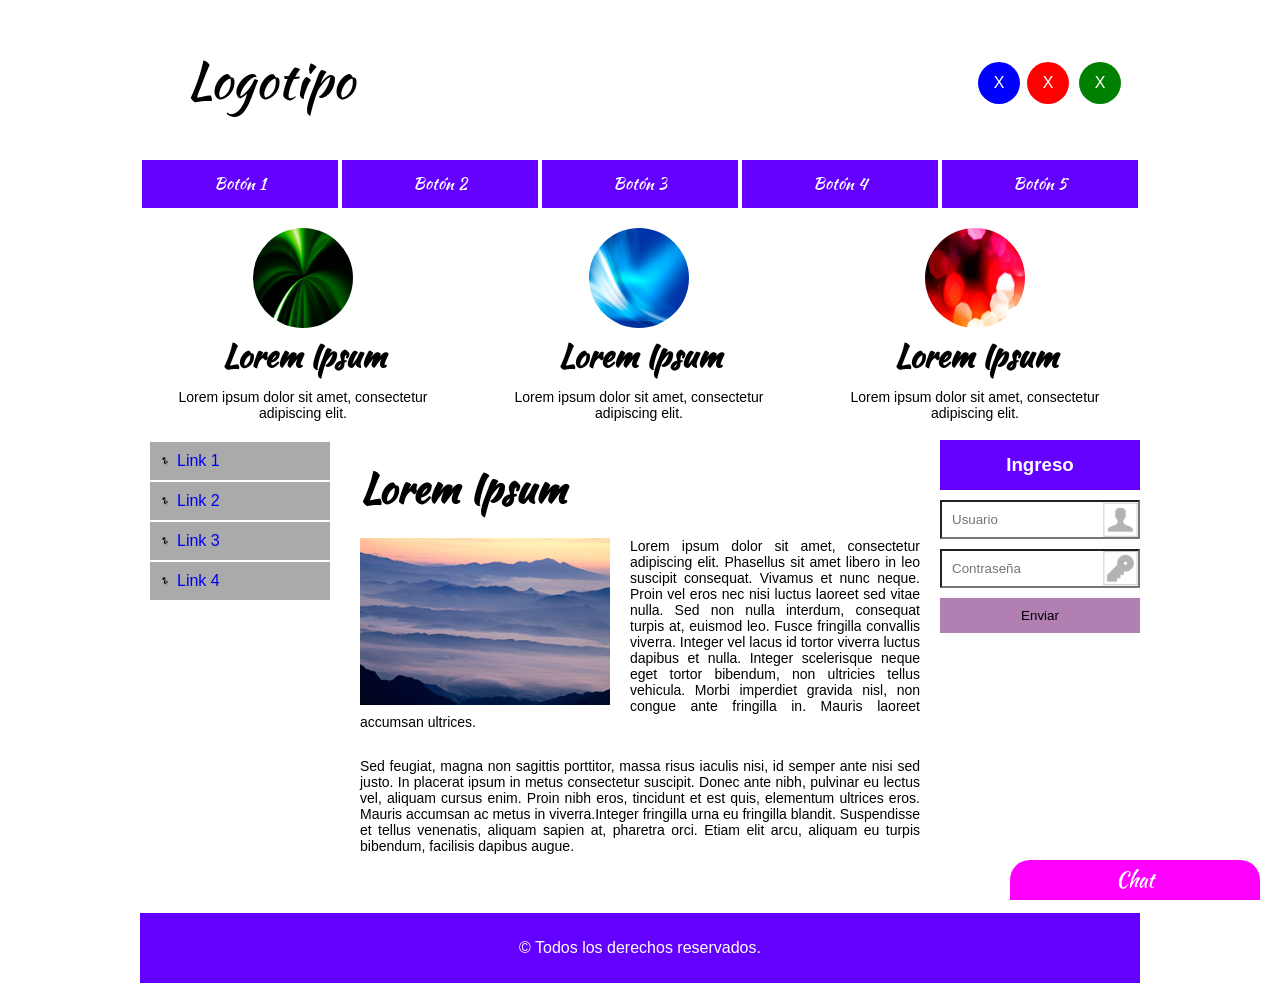
<file: index.html>
<!doctype html>
<html>
<head>
<meta charset="utf-8">
<title>Propiedades de Enlace</title>
<link href='https://fonts.googleapis.com/css?family=Kaushan+Script' rel='stylesheet' type='text/css'>

<link href="estilo.css" type="text/css" rel="stylesheet" media="">

</head>

<body>

<div id="chat">Chat</div>

<!-- Inicia Cabezote -->

<header>

	<div id="logo">Logotipo</div>
    
    <div id="icono1" class="redes">X</div>
    <div id="icono2" class="redes">X</div>
    <div id="icono3" class="redes">X</div>
    
</header>

<!-- Cierra Cabezote -->

<!-- Inicia Barra de Navegación -->
<nav>

	<ul>
    
    	<a href="#"><li class="botones">Botón 1</li></a>
        <a href="#"><li class="botones">Botón 2</li></a>
        <a href="#"><li class="botones">Botón 3</li></a>
        <a href="#"><li class="botones">Botón 4</li></a>
        <a href="#"><li class="botones">Botón 5</li></a>
  
    </ul>

</nav>

<!-- Cierra Barra de Navegación -->

<!-- Inicia parte Superior -->

<div id="top">

	<ul>
    	<li>
        	<img src="img01.jpg" width="100">
        	<h1>Lorem Ipsum</h1>
            <p>Lorem ipsum dolor sit amet, consectetur adipiscing elit.</p>
            
        </li>
        
        <li>
        	<img src="img02.jpg" width="100">
        	<h1>Lorem Ipsum</h1>
            <p>Lorem ipsum dolor sit amet, consectetur adipiscing elit.</p>
        </li>
        
        <li>
        	<img src="img03.jpg" width="100">
        	<h1>Lorem Ipsum</h1>
            <p>Lorem ipsum dolor sit amet, consectetur adipiscing elit.</p>
        </li>
   </ul>
    
</div>

<!-- Cierra parte Superior -->

<!-- Inicia Sección -->

<section>
	
    <aside id="izq">
    	
        <ul>
        
        	<li><a href="#">Link 1</a></li>
            <li><a href="#">Link 2</a></li>
            <li><a href="#">Link 3</a></li>
            <li><a href="#">Link 4</a></li>
  
        </ul>
    
    </aside>
    
    <article>
    
    	<h1>Lorem Ipsum</h1>
    	<p><img src="foto.jpg" width="250">Lorem ipsum dolor sit amet, consectetur adipiscing elit. Phasellus sit amet libero in leo suscipit consequat. Vivamus et nunc neque. Proin vel eros nec nisi luctus laoreet sed vitae nulla. Sed non nulla interdum, consequat turpis at, euismod leo. Fusce fringilla convallis viverra. Integer vel lacus id tortor viverra luctus dapibus et nulla. Integer scelerisque neque eget tortor bibendum, non ultricies tellus vehicula. Morbi imperdiet gravida nisl, non congue ante fringilla in. Mauris laoreet accumsan ultrices.</p>
        <br>
        <p>Sed feugiat, magna non sagittis porttitor, massa risus iaculis nisi, id semper ante nisi sed justo. In placerat ipsum in metus consectetur suscipit. Donec ante nibh, pulvinar eu lectus vel, aliquam cursus enim. Proin nibh eros, tincidunt et est quis, elementum ultrices eros. Mauris accumsan ac metus in viverra.Integer fringilla urna eu fringilla blandit. Suspendisse et tellus venenatis, aliquam sapien at, pharetra orci. Etiam elit arcu, aliquam eu turpis bibendum, facilisis dapibus augue. </p>
    
    </article>
    
    <aside id="der">
    
    	<h1>Ingreso</h1>
        
        <form>
        
        	<input type="text" placeholder="Usuario">
            
            <input type="password" placeholder="Contraseña">
            
            <input type="submit" value="Enviar">
        
        
        </form>
    
    </aside>
    
</section>

<!-- Cierra Sección -->

<!-- Inicia Pie de Página -->

<footer>

	&copy; Todos los derechos reservados.
    <!--http://www.ascii.cl/htmlcodes.htm-->
</footer>

<!-- Cierra Pie de Página -->


</body>
</html>
</file>
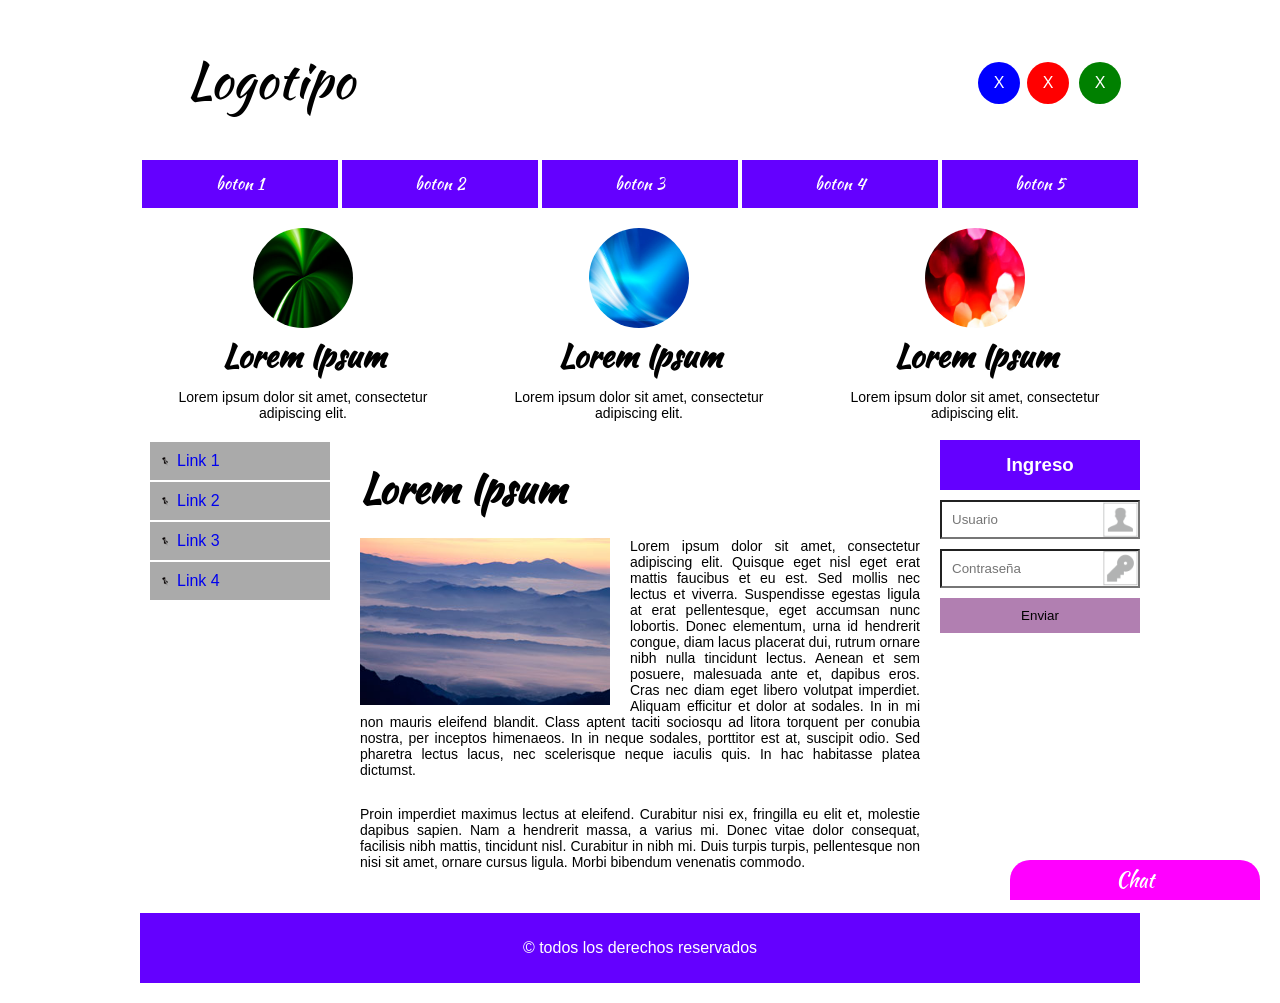
<file: index.html.html>
<!DOCTYPE html>
<html>
<head>
<meta charset="utf-8">
<title> propiedades de ubicacion </title>

<link rel="preconnect" href="https://fonts.googleapis.com">
<link rel="preconnect" href="https://fonts.gstatic.com" crossorigin>
<link href="https://fonts.googleapis.com/css2?family=Kaushan+Script&display=swap" rel="stylesheet">

<link href="estilo.css" type="text/css"  rel="stylesheet" media="">
</head>

<body>

<div id="chat">Chat</div>

<!-- Inicia Cabezote-->

<header>
    <div id="logo"> Logotipo</div>

    <div id="icono1" class="redes">X</div>
    <div id="icono2" class="redes">X</div>
    <div id="icono3" class="redes">X</div>



</header>

<!-- Cierra Cabezote-->

<!-- Inicia Barra de Navegacion-->

<nav>
    <ul>

        <a href="#"><li class="botones">boton 1</li></a>
        <a href="#"><li class="botones">boton 2</li></a>
        <a href="#"><li class="botones">boton 3</li></a>
        <a href="#"><li class="botones">boton 4</li></a>
        <a href="#"><li class="botones">boton 5</li></a>

    </ul>

</nav>

<!-- Cierra Barra de Navegacion-->

<!-- Inicia parte Superior-->

<div id="top">
    <ul>
        <li> 
             <Img src="img01.jpg" width="100">
             <h1>Lorem Ipsum</h1>
            <p>Lorem ipsum dolor sit amet, consectetur adipiscing elit.</p>
        </li>
        
        <li>
            <img src="img02.jpg" width="100">
                <h1>Lorem Ipsum</h1>
               <p>Lorem ipsum dolor sit amet, consectetur adipiscing elit.</p>
        </li>

        <li>
            <Img src="img03.jpg" width="100">
                <h1>Lorem Ipsum</h1>
               <p>Lorem ipsum dolor sit amet, consectetur adipiscing elit.</p>


        </li>
    </ul>

</div>

<!-- Cierra parte Superior-->

<!-- Inicia Seccion-->

<section>

    <aside id="izq">

        <ul>
            <li><a href="#">Link 1</a></li>
            <li><a href="#">Link 2</a></li>
            <li><a href="#">Link 3</a></li>
            <li><a href="#">Link 4</a></li>



        </ul>




    </aside>

    <article>   
        
        <h1>Lorem Ipsum</h1>
        <p><img src="foto.jpg" width="250">  Lorem ipsum dolor sit amet, consectetur adipiscing elit. Quisque eget nisl eget erat mattis faucibus et eu est. Sed mollis nec lectus et viverra. Suspendisse egestas ligula at erat pellentesque, eget accumsan nunc lobortis. Donec elementum, urna id hendrerit congue, diam lacus placerat dui, rutrum ornare nibh nulla tincidunt lectus. Aenean et sem posuere, malesuada ante et, dapibus eros. Cras nec diam eget libero volutpat imperdiet. Aliquam efficitur et dolor at sodales. In in mi non mauris eleifend blandit. Class aptent taciti sociosqu ad litora torquent per conubia nostra, per inceptos himenaeos. In in neque sodales, porttitor est at, suscipit odio. Sed pharetra lectus lacus, nec scelerisque neque iaculis quis. In hac habitasse platea dictumst.</p>
        <br> 
        <p> Proin imperdiet maximus lectus at eleifend. Curabitur nisi ex, fringilla eu elit et, molestie dapibus sapien. Nam a hendrerit massa, a varius mi. Donec vitae dolor consequat, facilisis nibh mattis, tincidunt nisl. Curabitur in nibh mi. Duis turpis turpis, pellentesque non nisi sit amet, ornare cursus ligula. Morbi bibendum venenatis commodo.</p>





    </article>

    <aside id="der">
        <h1>Ingreso</h1>

        <form>
 
            <input type="text" placeholder="Usuario">

            <input type="password" placeholder="Contraseña">

            <input type="submit" value="Enviar">




        </form>



    </aside>

</section>

<!-- Cierra Seccion-->

<!-- Inicia Pie de Pagina-->

<footer>
    &copy; todos los derechos reservados
    <!--http:www.ascii.cl/htmlcodes.htm-->


</footer>

<!-- Cierra Pie de Pagina-->

</body>
</html>
</file>
<file: estilo.css>
*{
    margin: 0;
    padding: 0;
    list-style: none;
    font-family: sans-serif;
}

#chat{
    position: fixed;
    width: 250px;
    height: 40px;
    bottom: 0;
    right: 20px;
    background: magenta;
    z-index: 1;
    color: white;
    text-align: center;
    line-height: 40px;
    font-family: 'Kaushan Script', cursive;
    font-size: 20px;
    border-radius: 20px 20px 0 0;
    cursor: pointer;

}


header{
    position: relative;
    margin: 20px auto;
    width: 1000px;
    height: 120px;
    
}

#logo{
     position: absolute;
     top: 30px;
     left: 30px;
     bottom: 0;
     right: 0;
     width: 200px;
    height: 60px; 
    font-size: 50px; 
    text-align: center;
    line-height: 60px ;
    font-family: 'Kaushan Script', cursive;
}

.redes{
    position: absolute;
    width: 42px;
    height: 42px;
    background: #ccc; 
    border-radius: 100%;
    text-align: center;
    line-height: 42px;
    color: white;

}

#icono1{
top: 42px;
right: 120px;
background: blue;

}

#icono2{
top: 42px;
right: 71px;
background: red;
}

#icono3{
top: 42px;
right: 19px;
background: green;
}


nav{
    position: relative;
    margin: auto;
    width: 1000px;
    height: 48px;
    
}

.botones{
    float: left;
    width: 196px;
    margin: 0px 2px;
    height: 48px;
    background: rgba(100, 0, 255, 1);
    color: white;
    font-family: 'Kaushan Script', cursive;
    text-align: center;
    line-height: 48px;
}

a .botones:hover{

    background: rgba(100, 0, 255, .4);
}

a .botones:active{

background: rgba(255, 0, 100, 1);
}



#top{
    position: relative;
    margin: 20px auto;
    width: 1000px;
    height: 192px;
}

#top ul{
    width: 1010px;
    height: 192px;
}

#top ul li{
    float: left;
    width: 326px;
    height: 192px;
    margin-right: 10px;
    text-align: center;
}

#top ul li img{
    border-radius: 100%;
    height: 100px;
}

#top ul li h1{
    font-family: 'Kaushan Script', cursive;
}

#top ul li p {
        font-size: 14px;
       margin: 10px;

}




section{
    position: relative;
    margin: auto;
    width: 1000px;
    height: 453px;

}

aside#izq{
    position: absolute;
    left: 0;
    top: 0;
    width: 200px;
    height: 453px;

}

aside#izq ul li{
        background: #aaa;
        padding: 10px;
        margin: 2px 10px;
        list-style: square;
        list-style-position: inside;
        list-style-image: url(lista.png);
}

aside#izq ul li a{
    text-decoration: none;

}




article{
    position: absolute;
    left: 200px;
    top: 0;
    width: 600px;
    height: 453px;

}

article h1{ 

    font-family: 'Kaushan Script', cursive;
    font-size: 40px;
    margin: 20px;
}

article p img{
    
    float: left;
    margin-right: 20px;
}

article p{
    margin: 5px 20px;
    font-size: 14px;
    text-align: justify;
}


aside#der{
    position: absolute;
    right: 0;
    top: 0;
    width: 200px;
    height: 453px;
}

aside#der h1{

        width: 200px;
        height: 50px;
        line-height: 50px;
        text-align: center;
        background: rgba(100, 0, 255, 1);
        color: white;
        margin-bottom: 5px;
}

aside#der input{

            padding: 10px;
            margin: 5px 0;
            width: 176px;   
}

aside#der input[type="text"]{
            background:url(usuario.png);
            background-repeat: no-repeat;
            background-position: right;
            background-size: contain;
}


aside#der input[type="password"]{
            background:url(password.png);
            background-repeat: no-repeat;
            background-position: right;
            background-size: contain;
}

aside#der input[type="submit"] {
        width: 200px;
        background: rgba(100, 0, 100, .5);
        border: 0;
}

footer{
    position: relative;
    margin: 20px auto;
    width: 1000px;
    height: 70px;
    background: #888;

    text-align: center;
    line-height: 70px;  
    color: white    ;
    background: rgba(100, 0, 255, 1);
}
</file>
